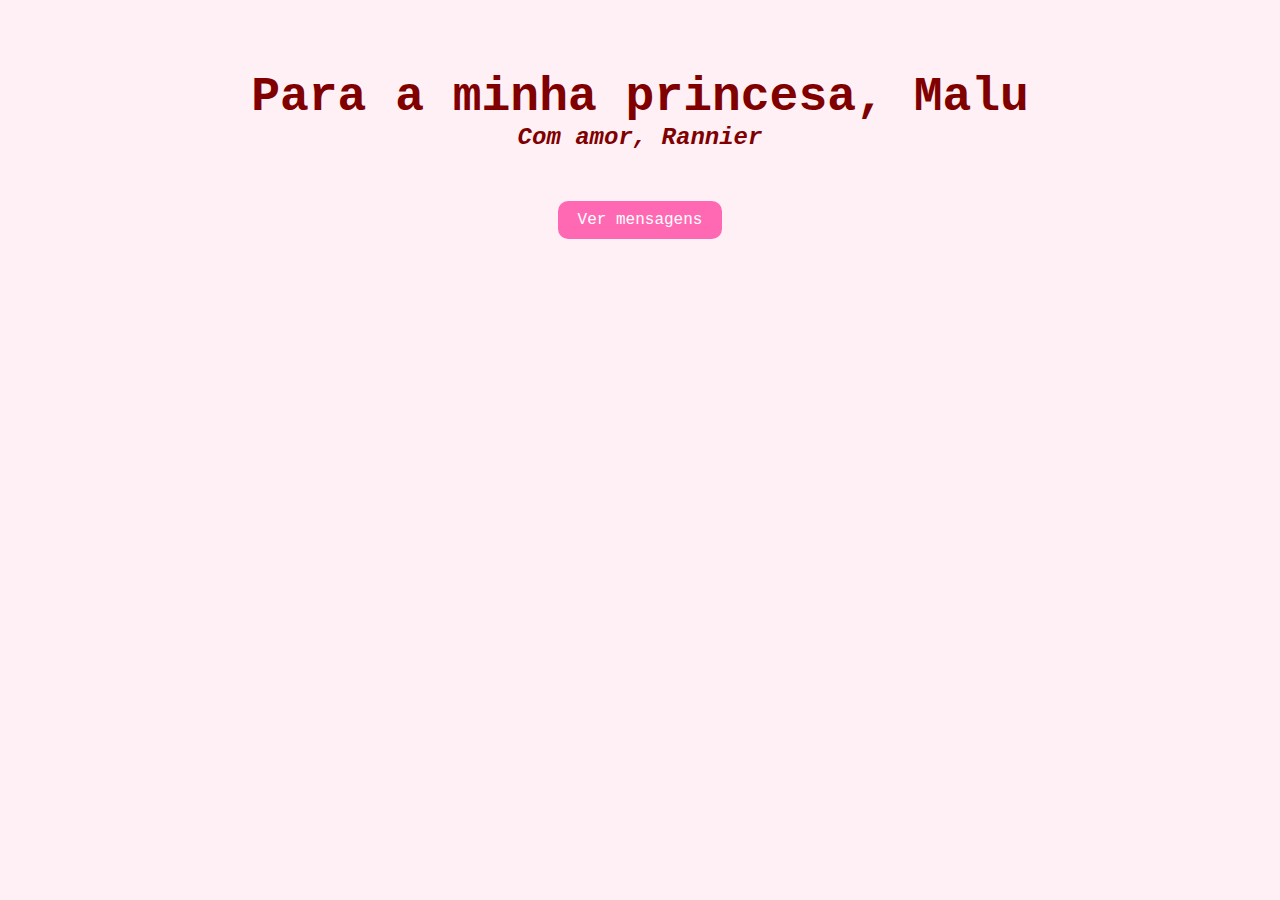
<file: index.html>
<!DOCTYPE html>
<html lang="pt-br">
<head>
  <meta charset="UTF-8">
  <title>Para minha princesa</title>
  <link rel="stylesheet" href="style.css">
</head>
<body>
  <h1>Para a minha princesa, Malu</h1>
  <h2>Com amor, Rannier</h2>
  <a class="btn" href="mensagens.html">Ver mensagens</a>
</body>
</html>
</file>
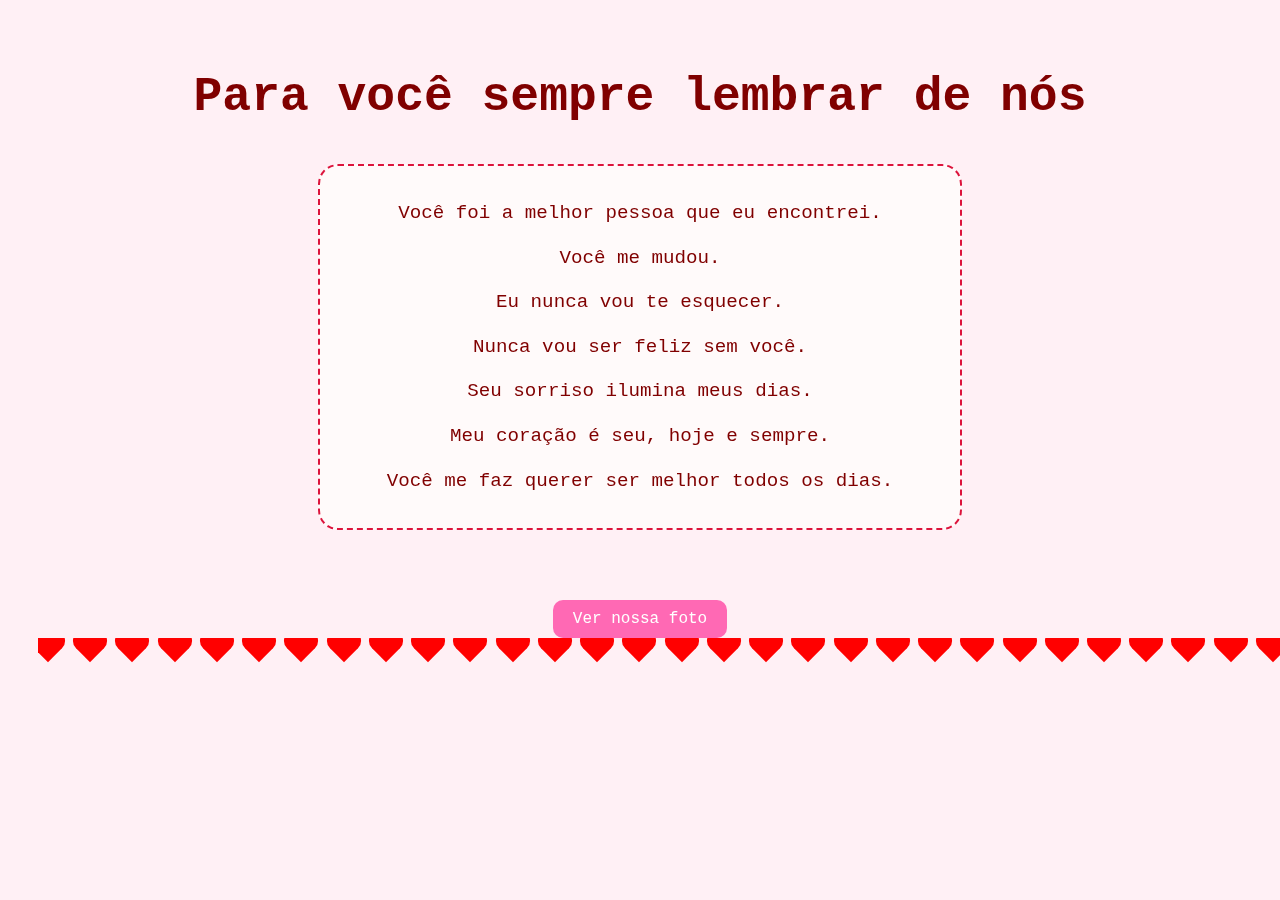
<file: mensagens.html>
<!DOCTYPE html>
<html lang="pt-br">
<head>
  <meta charset="UTF-8">
  <title>Mensagens</title>
  <link rel="stylesheet" href="style.css">
  <style>
    .hearts {
      position: fixed;
      width: 100%;
      height: 100%;
      pointer-events: none;
      overflow: hidden;
      z-index: -1;
    }
    .heart {
      width: 20px;
      height: 20px;
      position: absolute;
      background: red;
      transform: rotate(45deg);
      animation: float 6s linear infinite;
    }
    .heart:before,
    .heart:after {
      content: '';
      width: 20px;
      height: 20px;
      position: absolute;
      background: red;
      border-radius: 50%;
    }
    .heart:before { top: -10px; left: 0; }
    .heart:after { left: -10px; top: 0; }
    @keyframes float {
      0% { transform: translateY(0) rotate(45deg); opacity: 1; }
      100% { transform: translateY(-100vh) rotate(45deg); opacity: 0; }
    }
  </style>
</head>
<body>
  <h1>Para você sempre lembrar de nós</h1>
  <div class="mensagens">
    <p>Você foi a melhor pessoa que eu encontrei.</p>
    <p>Você me mudou.</p>
    <p>Eu nunca vou te esquecer.</p>
    <p>Nunca vou ser feliz sem você.</p>
    <p>Seu sorriso ilumina meus dias.</p>
    <p>Meu coração é seu, hoje e sempre.</p>
    <p>Você me faz querer ser melhor todos os dias.</p>
  </div>
  <a class="btn" href="foto.html">Ver nossa foto</a>
  <div class="hearts">
    <!-- 30 corações -->
    <div class="heart" style="left:0.0%; animation-delay:0.0s;"></div>
<div class="heart" style="left:3.3%; animation-delay:0.5s;"></div>
<div class="heart" style="left:6.6%; animation-delay:1.0s;"></div>
<div class="heart" style="left:9.899999999999999%; animation-delay:1.5s;"></div>
<div class="heart" style="left:13.2%; animation-delay:2.0s;"></div>
<div class="heart" style="left:16.5%; animation-delay:2.5s;"></div>
<div class="heart" style="left:19.799999999999997%; animation-delay:0.0s;"></div>
<div class="heart" style="left:23.099999999999998%; animation-delay:0.5s;"></div>
<div class="heart" style="left:26.4%; animation-delay:1.0s;"></div>
<div class="heart" style="left:29.7%; animation-delay:1.5s;"></div>
<div class="heart" style="left:33.0%; animation-delay:2.0s;"></div>
<div class="heart" style="left:36.3%; animation-delay:2.5s;"></div>
<div class="heart" style="left:39.599999999999994%; animation-delay:0.0s;"></div>
<div class="heart" style="left:42.9%; animation-delay:0.5s;"></div>
<div class="heart" style="left:46.199999999999996%; animation-delay:1.0s;"></div>
<div class="heart" style="left:49.5%; animation-delay:1.5s;"></div>
<div class="heart" style="left:52.8%; animation-delay:2.0s;"></div>
<div class="heart" style="left:56.099999999999994%; animation-delay:2.5s;"></div>
<div class="heart" style="left:59.4%; animation-delay:0.0s;"></div>
<div class="heart" style="left:62.699999999999996%; animation-delay:0.5s;"></div>
<div class="heart" style="left:66.0%; animation-delay:1.0s;"></div>
<div class="heart" style="left:69.3%; animation-delay:1.5s;"></div>
<div class="heart" style="left:72.6%; animation-delay:2.0s;"></div>
<div class="heart" style="left:75.89999999999999%; animation-delay:2.5s;"></div>
<div class="heart" style="left:79.19999999999999%; animation-delay:0.0s;"></div>
<div class="heart" style="left:82.5%; animation-delay:0.5s;"></div>
<div class="heart" style="left:85.8%; animation-delay:1.0s;"></div>
<div class="heart" style="left:89.1%; animation-delay:1.5s;"></div>
<div class="heart" style="left:92.39999999999999%; animation-delay:2.0s;"></div>
<div class="heart" style="left:95.69999999999999%; animation-delay:2.5s;"></div>
  </div>
</body>
</html>
</file>
<file: style.css>
body {
  background-color: #fff0f5;
  font-family: 'Courier New', Courier, monospace;
  color: #800000;
  text-align: center;
  padding: 30px;
  background-image: url('https://www.transparenttextures.com/patterns/paper-fibers.png');
}
h1 {
  font-size: 3em;
  margin-bottom: 0;
}
h2 {
  font-size: 1.5em;
  font-style: italic;
  margin-top: 0;
}
.mensagens {
  margin: 40px auto;
  max-width: 600px;
  background-color: #fffafa;
  border: 2px dashed #dc143c;
  padding: 20px;
  border-radius: 20px;
}
.mensagens p {
  font-size: 1.2em;
  line-height: 1.8;
  margin: 10px 0;
}
.btn {
  display: inline-block;
  padding: 10px 20px;
  font-size: 1em;
  color: white;
  background-color: #ff69b4;
  border: none;
  border-radius: 10px;
  text-decoration: none;
  cursor: pointer;
  margin-top: 30px;
}
.btn:hover {
  background-color: #ff1493;
}
img {
  max-width: 90%;
  height: auto;
  border: 5px solid #dc143c;
  border-radius: 20px;
}
</file>
